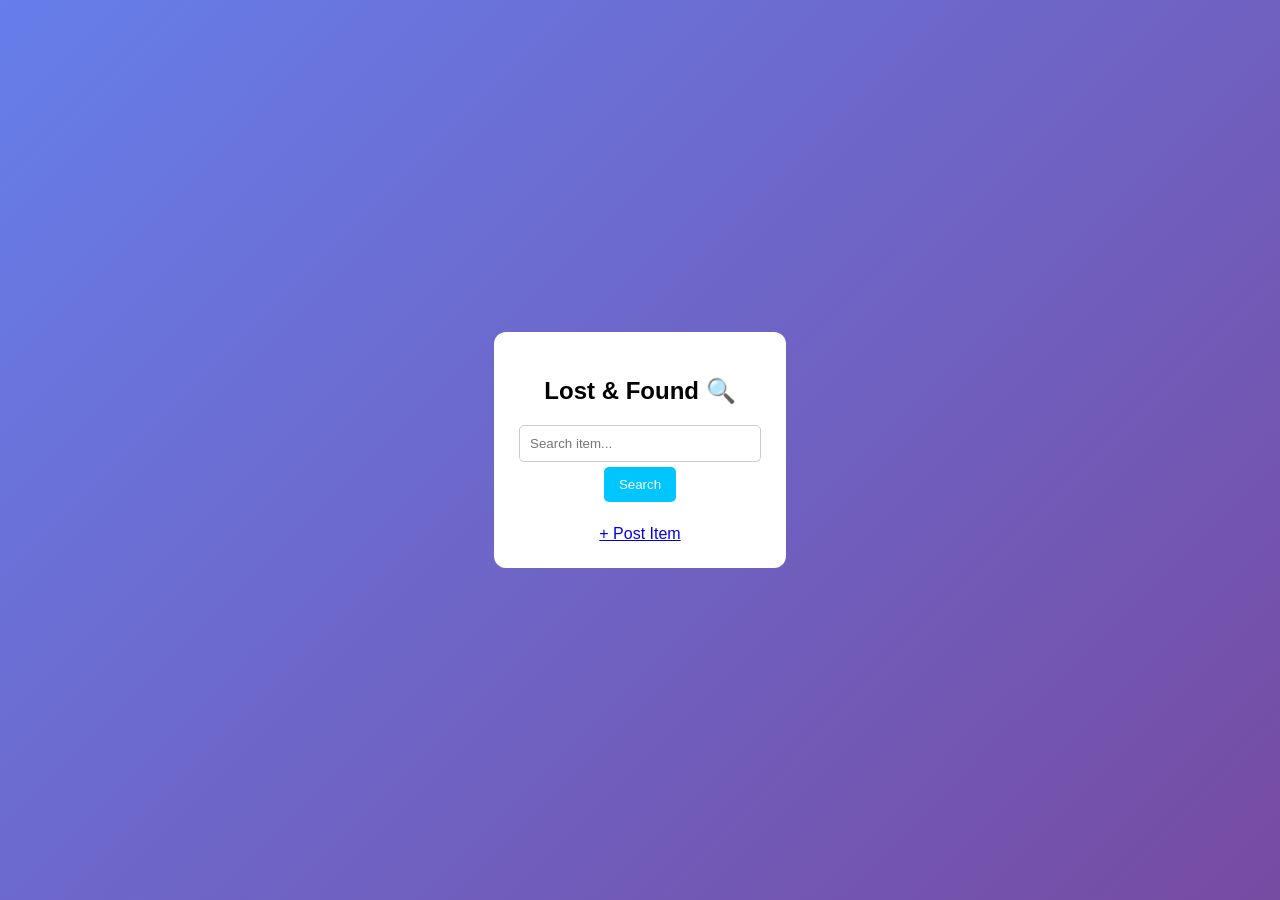
<file: templates/index.html>
<!DOCTYPE html>
<html>
<head>
    <title>Lost & Found</title>

    <style>
        body {
            font-family: Arial;
            margin: 0;
            height: 100vh;
            display: flex;
            justify-content: center;
            align-items: center;
            background: linear-gradient(135deg, #667eea, #764ba2);
            color: white;
        }

        .box {
            background: white;
            padding: 25px;
            border-radius: 12px;
            text-align: center;
            color: black;
        }

        input {
            padding: 10px;
            width: 220px;
            border-radius: 5px;
            border: 1px solid #ccc;
        }

        button {
            padding: 10px 15px;
            margin: 5px;
            border: none;
            border-radius: 5px;
            background: #00c6ff;
            color: white;
            cursor: pointer;
        }
    </style>
</head>

<body>

<div class="box">

    <h2>Lost & Found 🔍</h2>

    <!-- ✅ SEARCH -->
    <form method="GET" action="/search">
        <input type="text" name="search" placeholder="Search item...">
        <br>
        <button type="submit">Search</button>
    </form>

    <br>

    <!-- ✅ POST -->
    <a href="/post">+ Post Item</a>
        
 

</div>

</body>
</html>
</file>
